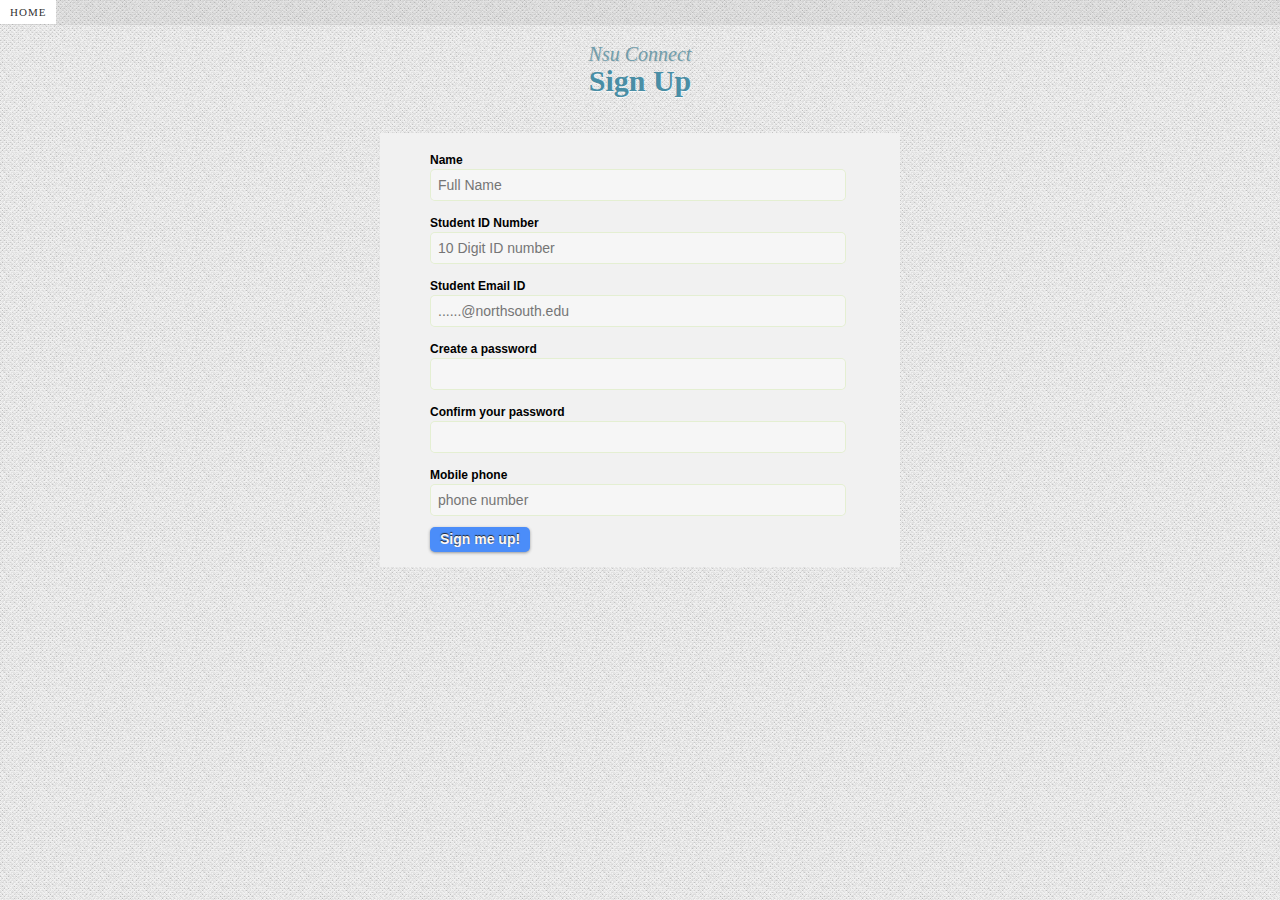
<file: form.html>
<!DOCTYPE html>
<html>
<head>
<title>NSU Connect</title>
	<meta content="text/html; charset=utf-8" />
    <link rel="stylesheet" type="text/css" href="assets/css/style_form.css" media="all" />
    <link rel="stylesheet" type="text/css" href="assets/css/demo.css" media="all" />
</head>
<body>
	<div class="container">
		<!--Top bar -->
        <div class="signup-top">
            <a href="index.html" target="_blank">Home</a>
            <div class="clr"></div>
        </div><!--/ signup-top top bar -->
		<header>
			<h1><span>Nsu Connect</span>Sign Up</h1>
  		</header>       
  		<div  class="form">
			<form id="contactform" name = "member_registration" method = "post"  action = "entry_member.php"> 
				<p class="contact"><label for="name">Name</label></p> 
				<input id="name" name="name" placeholder="Full Name" required="" tabindex="1" type="text"> 
				 
				<p class="contact"><label for="sid">Student ID Number</label></p> 
				<input id="sid" name="sid" placeholder="10 Digit ID number" required="" type="text"> 
				<p class="contact"><label for="email">Student Email ID</label></p> 
				<input id="email" name="email" placeholder="......@northsouth.edu" required="" type="text"> 
	            
	          <!--  <p class="contact"><label for="username">Create a username</label></p> 
				<input id="username" name="username" placeholder="username" required="" tabindex="2" type="text"> -->
				 
	            <p class="contact"><label for="password">Create a password</label></p> 
				<input type="password" id="password" name="password" required=""> 
	            <p class="contact"><label for="repassword">Confirm your password</label></p> 
				<input type="password" id="repassword" name="repassword" required=""> 
		        <p class="contact"><label for="phone">Mobile phone</label></p> 
		        <input id="phone" name="phone" placeholder="phone number" required="" type="text"> <br>

		        <input class="buttom" name="submit" id="submit" tabindex="5" value="Sign me up!" type="submit"> 	 
		   </form> 
		</div>      
	</div>

</body>
</html>
</file>
<file: assets/css/style_form.css>
/*
http://www.freshdesignweb.com/beautiful-registration-form-with-html5-and-css3.html
*/

.form{
	background:#f1f1f1; width:470px; margin:0 auto; padding-left:50px; padding-top:20px;
}
.form fieldset{border:0px; padding:0px; margin:0px;}
.form p.contact { font-size: 12px; margin:0px 0px 10px 0;line-height: 14px; font-family:Arial, Helvetica;}

.form input[type="text"] { width: 400px; }
.form input[type="text"] { width: 400px; }
.form input[type="password"] { width: 400px; }
.form input.birthday{width:60px;}
.form input.birthyear{width:120px;}
.form label { color: #000; font-weight:bold;font-size: 12px;font-family:Arial, Helvetica; }
.form label.month {width: 135px;}
.form input, textarea { background-color: rgba(255, 255, 255, 0.4); border: 1px solid rgba(122, 192, 0, 0.15); padding: 7px; font-family: Keffeesatz, Arial; color: #4b4b4b; font-size: 14px; -webkit-border-radius: 5px; margin-bottom: 15px; margin-top: -10px; }
.form input:focus, textarea:focus { border: 1px solid #ff5400; background-color: rgba(255, 255, 255, 1); }
.form .select-style {
  -webkit-appearance: button;
  -webkit-border-radius: 2px;
  -webkit-box-shadow: 0px 1px 3px rgba(0, 0, 0, 0.1);
  -webkit-padding-end: 20px;
  -webkit-padding-start: 2px;
  -webkit-user-select: none;
  background-image: url(images/select-arrow.png), 
    -webkit-linear-gradient(#FAFAFA, #F4F4F4 40%, #E5E5E5);
  background-position: center right;
  background-repeat: no-repeat;
  border: 0px solid #FFF;
  color: #555;
  font-size: inherit;
  margin: 0;
  overflow: hidden;
  padding-top: 5px;
  padding-bottom: 5px;
  text-overflow: ellipsis;
  white-space: nowrap;}
.form .gender {
  width:410px;
  }
.form input.buttom{ background: #4b8df9; display: inline-block; padding: 5px 10px 6px; color: #fbf7f7; text-decoration: none; font-weight: bold; line-height: 1; -moz-border-radius: 5px; -webkit-border-radius: 5px; border-radius: 5px; -moz-box-shadow: 0 1px 3px #999; -webkit-box-shadow: 0 1px 3px #999; box-shadow: 0 1px 3px #999; text-shadow: 0 -1px 1px #222; border: none; position: relative; cursor: pointer; font-size: 14px; font-family:Verdana, Geneva, sans-serif;}
.form input.buttom:hover	{ background-color: #2a78f6; }
</file>
<file: assets/css/demo.css>
/* CSS reset */
body,div,dl,dt,dd,ul,ol,li,h1,h2,h3,h4,h5,h6,pre,form,fieldset,input,textarea,p,blockquote,th,td { 
	margin:0;
	padding:0;
}
html,body {
	margin:0;
	padding:0;
	height: 100%;
}
table {
	border-collapse:collapse;
	border-spacing:0;
}
img { 
	border:0;
}
address,caption,cite,code,dfn,th,var {
	font-style:normal;
	font-weight:normal;
}
ol,ul {
	list-style:none;
}
caption,th {
	text-align:left;
}
h1,h2,h3,h4,h5,h6 {
	font-size:100%;
	font-weight:normal;
}
header{
	display: block;
}
/* General Demo Style */
body{
	font-family: Cambria, Palatino, "Palatino Linotype", "Palatino LT STD", Georgia, serif;
	background:url(images/bgnoise_lg.png);
	font-weight: 400;
	font-size: 15px;
	color: #3a2127;
	overflow-y: scroll;
}
a{
	color: #333;
	text-decoration: none;
}
.container{
	width: 100%;
	height: 100%;
	position: relative;
}
.clr{
	clear: both;
}
.container > header{
	padding: 20px 30px 20px 30px;
	margin: 0px 20px 10px 20px;
	position: relative;
	display: block;
	text-shadow: 1px 1px 1px rgba(0,0,0,0.2);
    text-align: center;
}
.container > header h1{
	position: relative;
	color: #498ea5;
	font-weight: 700;
	font-style: normal;
	font-size: 30px;
	padding: 0px 0px 5px 0px;
	text-shadow: 0px 1px 1px rgba(255,255,255,0.8);
}
.container > header h1 span{
	font-family: 'Alegreya SC', Georgia, serif;
	font-size: 20px;
	line-height: 20px;
	display: block;
	font-weight: 400;
	font-style: italic;
	color: #719dab;
	text-shadow: 1px 1px 1px rgba(0,0,0,0.1);
}
.container > header h2{
	font-size: 16px;
	font-style: italic;
	color: #2d6277;
	text-shadow: 0px 1px 1px rgba(255,255,255,0.8);
}
/* Header Style */
.signup-top{
	line-height: 24px;
	font-size: 11px;
	background: rgba(0, 0, 0, 0.05);
	text-transform: uppercase;
	z-index: 9999;
	position: relative;
	box-shadow: 1px 0px 2px rgba(0,0,0,0.2);
}
.signup-top a{
	padding: 0px 10px;
	letter-spacing: 1px;
	color: #333;
	text-shadow: 0px 1px 1px #fff;
	display: block;
	float: left;
}
.signup-top a:hover{
	background: #fff;
}
.signup-top span.right{
	float: right;
}
.signup-top span.right a{
	float: left;
	display: block;
}
.freshdesignweb-demos{
    text-align:center;
	display: block;
	line-height: 30px;
	padding: 20px 0px;
}
.freshdesignweb-demos a{
    display: inline-block;
	margin: 0px 4px;
	padding: 0px 4px;
	color: #fff;
	line-height: 20px;	
	font-style: italic;
	font-size: 13px;
	border-radius: 3px;
	background: rgba(41,77,95,0.1);
	-webkit-transition: all 0.2s linear;
	-moz-transition: all 0.2s linear;
	-o-transition: all 0.2s linear;
	-ms-transition: all 0.2s linear;
	transition: all 0.2s linear;
}
.freshdesignweb-demos a:hover{
	background: rgba(41,77,95,0.3);
}
.freshdesignweb-demos a.current,
.freshdesignweb-demos a.current:hover{
	background: rgba(41,77,95,0.3);
}
</file>
